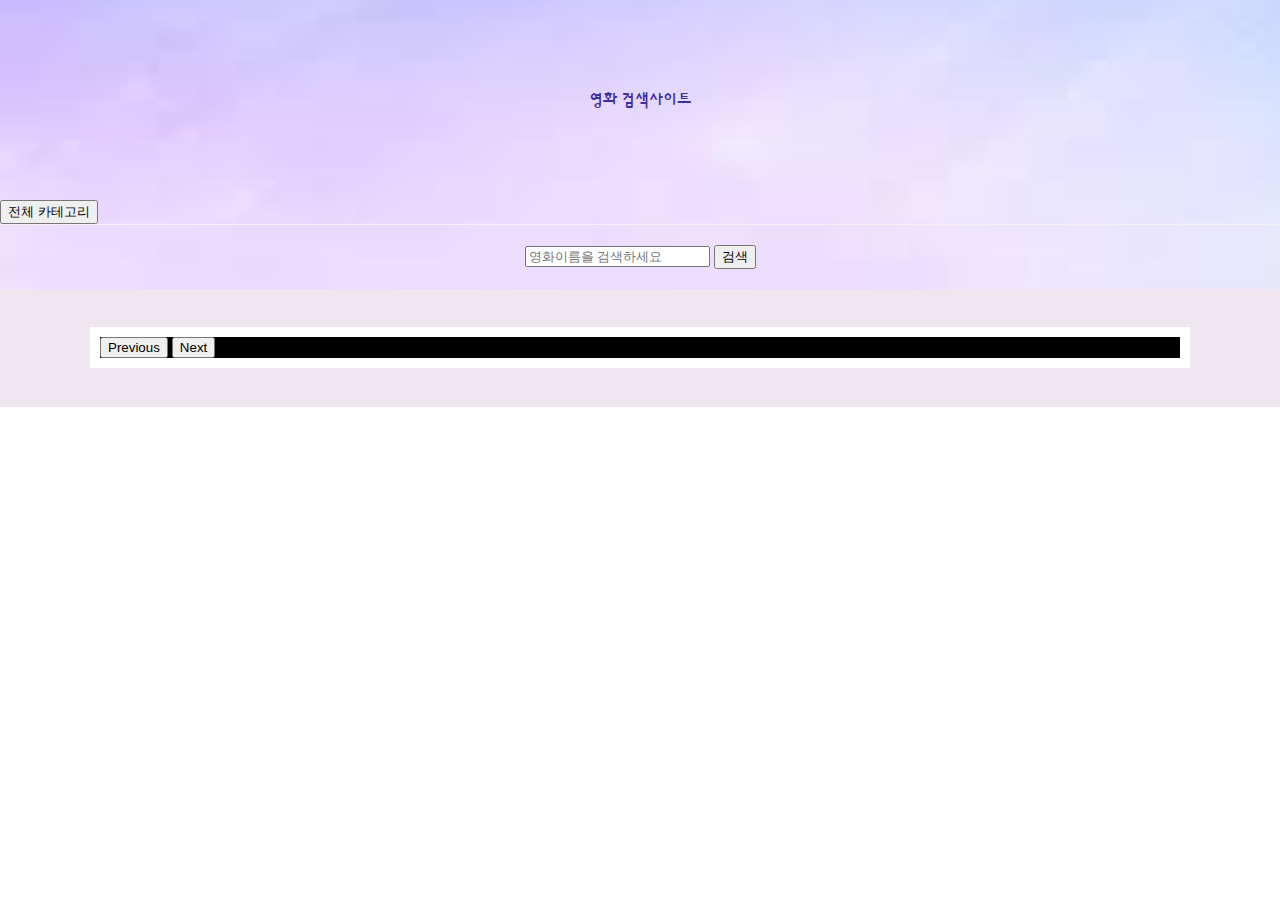
<file: index.html>
<!DOCTYPE html>
<html lang="en">

<head>
    <meta charset="UTF-8" />
    <meta name="viewport" content="width=device-width, initial-scale=1.0" />
    <title>인기영화 리스트</title>
    <link href="./style/movie.css" rel="stylesheet" />
    <!-- css CDN 및 링크-->
    <link href="https://cdn.jsdelivr.net/npm/bootstrap@5.3.2/dist/css/bootstrap.min.css" rel="stylesheet"
        integrity="sha384-T3c6CoIi6uLrA9TneNEoa7RxnatzjcDSCmG1MXxSR1GAsXEV/Dwwykc2MPK8M2HN" crossorigin="anonymous" />
    <!-- JS  링크 -->
    <style>
        @import "./style/reset.css";
        @import "./style/movie.css";
    </style>
</head>

<body>
    <!-- 조민수시작퐁인트 -->
    <div class="totalhead">
        <div class="topcontent">
            <header>
                <h1>영화 검색사이트</h1>
            </header>
        </div>
        <!-- 탑컨텐츠 끝나는 디브-->

        <!-- 신이지니 시작 -->
        <div class="category_box">
            <div class="dropdown">
                <button id="dropdown_btn" class="btn btn-secondary dropdown-toggle" type="button"
                    data-bs-toggle="dropdown" aria-expanded="false">
                    전체 카테고리
                </button>
                <ul id="dropdown_box" class="dropdown-menu">
                    <!-- 장르 목록 들어갈 부분 -->
                </ul>
            </div>
        </div>
        <!-- 신이지니 끝 -->

        <!-- 검색창 시작 디브 -->
        <div class="searchbar">
            <nav class="navbar navbar-light bg-light">
                <div class="container-fluid">
                    <form class="d-flex">
                        <input class="form-control me-2" type="search" placeholder="영화이름을 검색하세요" aria-label="Search"
                            id="searchInput">
                        <button class="btn btn-outline-success" id="searchbtn" type="submit">검색</button>
                    </form>
                </div>
            </nav>
        </div>
    </div>
    <!-- 검색창 끝나는 디브 -->

    <!-- update : 2024 - 05 - 07
         작성자 : 윤동협          -->
    <!-- 메인 슬라이드 -->
    <div class="movie_slide">
        <div id="carouselExampleIndicators" class="carousel slide">
            <div class="carousel-indicators"></div>
            <div class="carousel-inner"></div>
            <button class="carousel-control-prev" type="button" data-bs-target="#carouselExampleIndicators"
                data-bs-slide="prev">
                <span class="carousel-control-prev-icon" aria-hidden="true"></span>
                <span class="visually-hidden">Previous</span>
            </button>
            <button class="carousel-control-next" type="button" data-bs-target="#carouselExampleIndicators"
                data-bs-slide="next">
                <span class="carousel-control-next-icon" aria-hidden="true"></span>
                <span class="visually-hidden">Next</span>
            </button>
        </div>
    </div>
    <!-- ----------------구분선----------------- -->

    <!-- 전체 바디카드 디브-->
    <div class="movieCard" id="movieCard">
        <!-- 카드가 들어갈 곳 -->
    </div>

    <!-- 전체 바디카드 끝나는 디브-->


    <script src="https://cdn.jsdelivr.net/npm/bootstrap@5.3.2/dist/js/bootstrap.bundle.min.js"
        integrity="sha384-C6RzsynM9kWDrMNeT87bh95OGNyZPhcTNXj1NW7RuBCsyN/o0jlpcV8Qyq46cDfL"
        crossorigin="anonymous"></script>
    <script type="module" src="./src/script.js"></script>
</body>

</html>
</file>
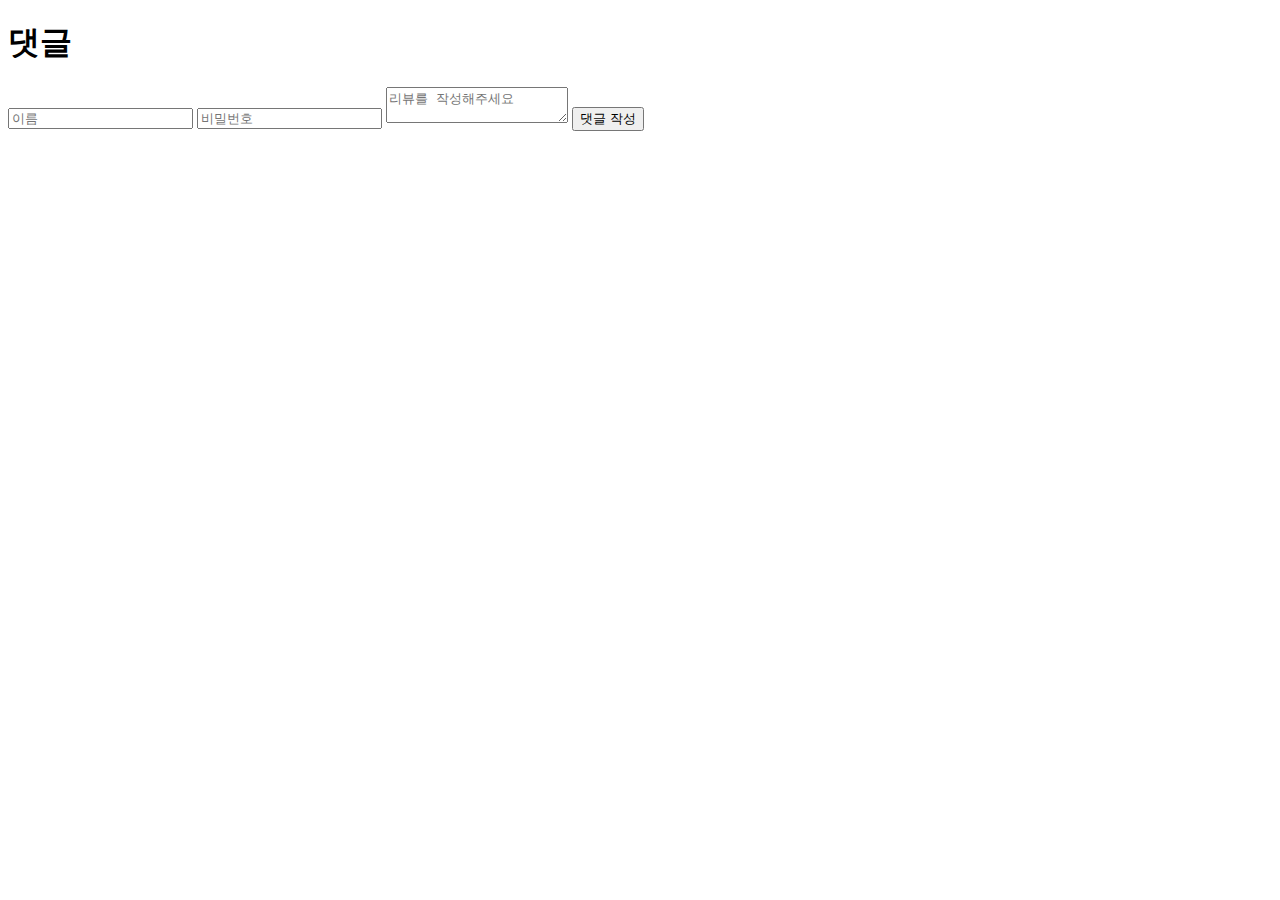
<file: da.html>
<!DOCTYPE html>
<html lang="en">
<head>
    <meta charset="UTF-8">
    <meta name="viewport" content="width=device-width, initial-scale=1.0">
    <title>댓글 기능</title>
</head>
<body>
    <h1>댓글</h1>

    <div id="commentContainer">
    </div>

    <form id="commentForm">
        <input type="text" id="name" placeholder="이름">
        <input type="password" id="password" placeholder="비밀번호">
        <textarea id="review" placeholder="리뷰를 작성해주세요"></textarea>
        <input type="hidden" id="movieId" value="영화 아이디를 여기에 입력하세요">
        <button type="submit">댓글 작성</button>
    </form>

    <script>
        // 댓글을 불러오는 함수
        function loadComments() {
            var movieId = getMovieIdFromUrl(); // URL에서 영화 아이디 추출
            var commentsKey = 'comments_' + movieId;
            var comments = JSON.parse(localStorage.getItem(commentsKey)) || [];
            var commentContainer = document.getElementById('commentContainer');
            commentContainer.innerHTML = ''; // 기존 댓글을 지우고 새로 불러옴
            comments.forEach(function(item) {
                if (item.movieId === movieId) { // 해당 영화의 댓글만 표시
                    var newComment = document.createElement('div');
                    newComment.id = item.id;
                    newComment.innerHTML = '<strong>' + item.name + '</strong> - ' + item.review;
                    var deleteButton = document.createElement('button');
                    deleteButton.textContent = '삭제';
                    deleteButton.addEventListener('click', function() {
                        var inputPassword = prompt('비밀번호를 입력하세요:');
                        if (inputPassword === item.password) {
                            newComment.remove(); 
                            var index = comments.findIndex(function(comment) {
                                return comment.id === item.id;
                            });
                            comments.splice(index, 1);
                            localStorage.setItem(commentsKey, JSON.stringify(comments));
                        } else {
                            alert('비밀번호가 일치하지 않습니다.');
                        }
                    });
                    newComment.appendChild(deleteButton);
                    commentContainer.appendChild(newComment);
                }
            });
        }

        // 페이지가 로드될 때 댓글을 불러옴
        window.onload = loadComments;

        // 댓글 작성 함수
        function addComment() {
            var name = document.getElementById('name').value;
            var password = document.getElementById('password').value;
            var review = document.getElementById('review').value;
            var movieId = document.getElementById('movieId').value;

            // 현재 날짜 및 시간 가져오기
            var today = new Date();
            var date = today.getFullYear() + '-' + (today.getMonth() + 1) + '-' + today.getDate();
            var time = today.getHours() + ":" + today.getMinutes() + ":" + today.getSeconds();
            var dateTime = date + ' ' + time;

            var commentId = generateUniqueId(); // 댓글 고유 아이디 생성

            var newComment = document.createElement('div');
            newComment.innerHTML = '<strong>' + name + '</strong> - ' + review;

            // 댓글을 로컬 스토리지에 저장
            var commentsKey = 'comments_' + movieId; // 각 페이지(영화)별로 다른 키 생성
            var comments = JSON.parse(localStorage.getItem(commentsKey)) || [];
            comments.push({ id: commentId, name: name, password: password, review: review, dateTime: dateTime, movieId: movieId });
            localStorage.setItem(commentsKey, JSON.stringify(comments));

            var deleteButton = document.createElement('button');
            deleteButton.textContent = '삭제';
            deleteButton.addEventListener('click', function () {
                var inputPassword = prompt('비밀번호를 입력하세요:');
                if (inputPassword === password) {
                    newComment.remove();

                    var index = comments.findIndex(function(item) {
                        return item.id === commentId;
                    });
                    comments.splice(index, 1);
                    localStorage.setItem(commentsKey, JSON.stringify(comments));
                } else {
                    alert('비밀번호가 일치하지 않습니다.');
                }
            });
            newComment.appendChild(deleteButton);

            var commentContainer = document.getElementById('commentContainer');
            commentContainer.appendChild(newComment);

            document.getElementById('name').value = '';
            document.getElementById('password').value = '';
            document.getElementById('review').value = '';
        }

        // 댓글 작성 양식 제출 시 addComment 함수 호출
        document.getElementById('commentForm').addEventListener('submit', function(event) {
            event.preventDefault();
            addComment();
            // 댓글 작성 후 다시 댓글을 불러옴
            loadComments();
        });

        // 댓글 고유 아이디 생성 함수
        function generateUniqueId() {
            return '_' + Math.random().toString(36).substr(2, 9);
        }

        // URL에서 영화 아이디 추출 함수
        function getMovieIdFromUrl() {
            var urlParams = new URLSearchParams(window.location.search);
            return urlParams.get('movieId');
        }
    </script>
</body>
</html>
</file>
<file: style/movie.css>
@import url('https://fonts.googleapis.com/css2?family=Fredoka:wght@300..700&family=Sunflower:wght@300&display=swap');
.totalhead {
  font-family: 'Sunflower', sans-serif;
}

/* 탑컨텐츠  */
.topcontent {
  height: 200px;
  color: rgb(63, 46, 160);

  display: flex;
  flex-direction: row;
  align-items: center;
  justify-content: center;
}

/* 검색창 라인 */
.searchbar {
  display: flex;
  flex-direction: row;
  align-items: center;
  justify-content: center;

  padding: 20px;

  border-top: 1px solid rgb(245, 240, 243);
}

.totalhead {
  background-image: url('[data-uri]');
  background-position: center;
  background-size: cover;
}

/* update : 2024 - 05 - 07
   작성자 : 윤동협         */
/* 영화 슬라이드 박스 (main) */
.movie_slide {
  width: auto;
  height: auto;
  padding: 3% 5% 3% 5%;
  border-bottom: 1px solid white;
  background-color: #f0e6f0;
}

.slide {
  border: 10px solid white;
  width: auto;
  max-width: 1080px;
  margin: 0 auto 0 auto;
  background-color: black;
}

.carousel-item > img {
  width: 100%;
  height: 100%;
  max-height: 40vh;
  object-fit: cover;
}

.carousel-caption {
  text-shadow: 0px 0px 10px black;
  font-size: 2em;
}
/* ---------- 구분선 -------------- */

/* 카드 */

.card {
  box-shadow: 0px 0px 20px 5px rgba(71, 57, 150, 0.7);
  width: 500px;
  height: 830px;

  display: grid;

  margin: 15px;
  padding: 20px;
  border-radius: 10px;
}

.card > img {
  height: 450px;
  width: 285px;
}

.card-title {
  border-bottom: 1px solid black;
  margin-bottom: 10px;
}

.card-text {
  padding-top: 10px;
}

.score {
  border-top: 1px solid black;
}

#movieCard {
  display: flex;
  flex-direction: row;
  align-self: stretch;
  justify-content: space-evenly;
  flex-flow: wrap;

  background-color: #f0e6f0;
}
</file>
